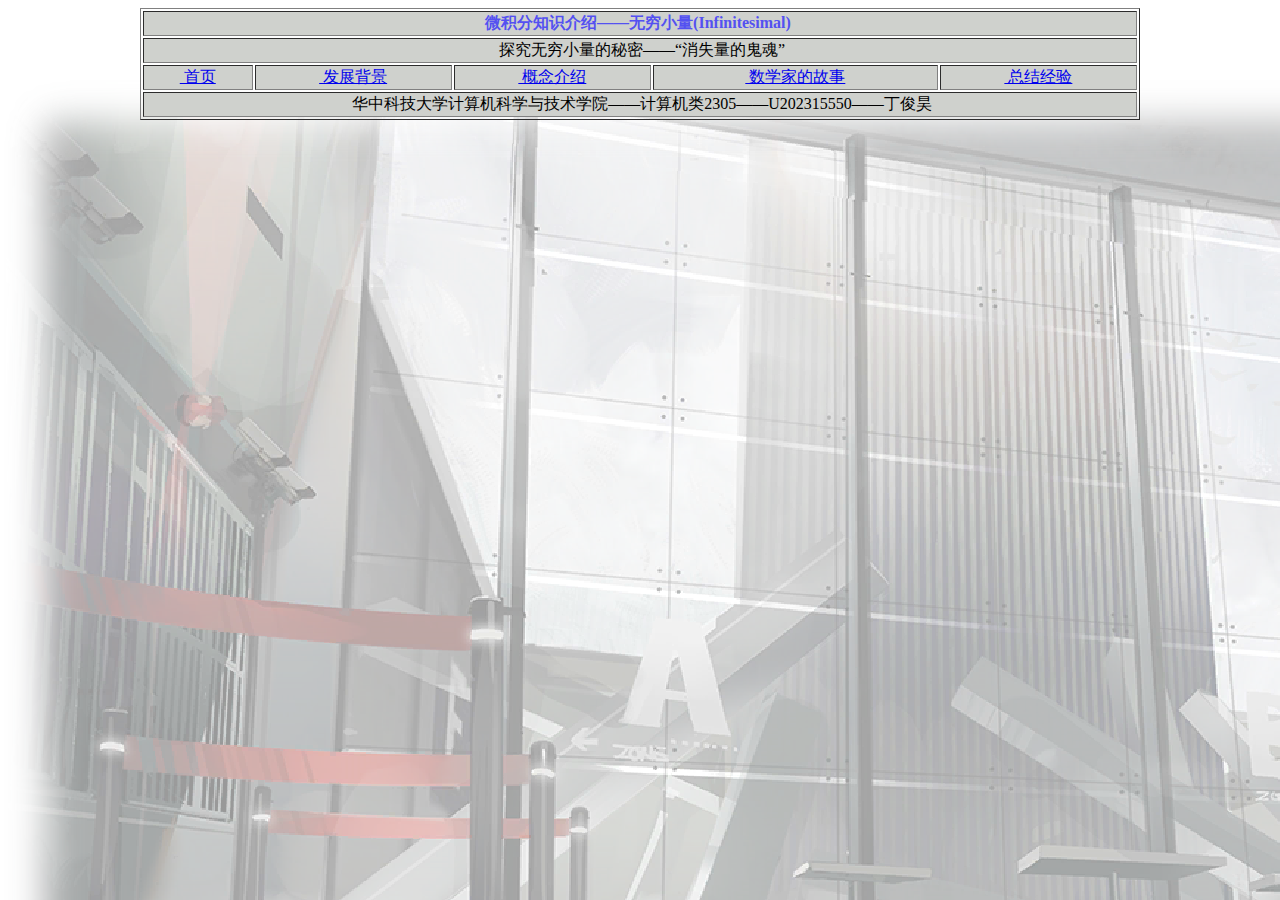
<file: index.html>
<!doctype html>
<html>
<head>
<meta charset="utf-8">
<title>无标题文档</title>
</head>

<body background="Image/Rhine Lab.png">
<table width="1000" border="1" align="center">
  <tbody>
    <tr>
      <th colspan="5" bgcolor="#CFD1CD" scope="col"><span style="color: #5451F1">微积分知识介绍——无穷小量(Infinitesimal)</span>&nbsp;</th>
    </tr>
    <tr>
      <td colspan="5" align="center" bgcolor="#CFD1CD">&nbsp;探究无穷小量的秘密——“消失量的鬼魂”</td>
    </tr>
    <tr>
      <td align="center" bgcolor="#CFD1CD"><a href="index.html"><span style="color: #BD1113"></span>&nbsp;首页</a></td>
      <td align="center" bgcolor="#CFD1CD"><a href="web/1.html">&nbsp;发展背景</a></td>
      <td align="center" bgcolor="#CFD1CD"><a href="web/2.html">&nbsp;概念介绍</a></td>
      <td align="center" bgcolor="#CFD1CD"><a href="web/3.html">&nbsp;数学家的故事</a></td>
      <td align="center" bgcolor="#CFD1CD"><a href="web/4.html">&nbsp;总结经验</a></td>
    </tr>
    <tr>
      <td colspan="5" align="center" bgcolor="#CFD1CD">&nbsp;华中科技大学计算机科学与技术学院——计算机类2305——U202315550——丁俊昊</td>
    </tr>
  </tbody>
</table>
</body>
</html>
</file>
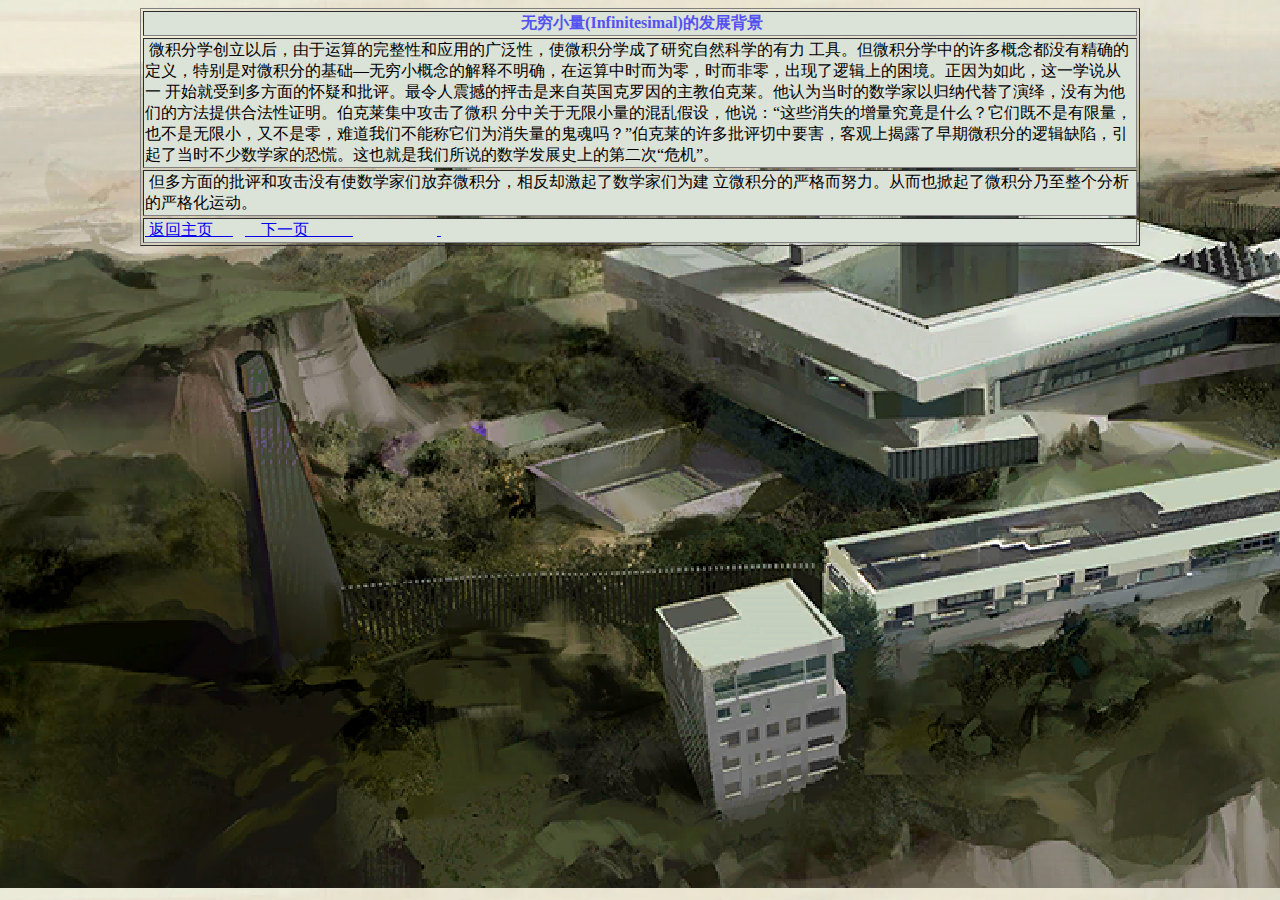
<file: web/1.html>
<!doctype html>
<html>
<head>
<meta charset="utf-8">
<title>无标题文档</title>
</head>

<body background="../Image/Rhine1.png">
<table width="1000" border="1" align="center">
  <tbody>
    <tr>
      <th bgcolor="#DBE2D7" style="color: #5451F1" scope="col">&nbsp;无穷小量(Infinitesimal)的发展背景</th>
    </tr>
    <tr>
      <td bgcolor="#DBE2D7" style="color: #000000">&nbsp;微积分学创立以后，由于运算的完整性和应用的广泛性，使微积分学成了研究自然科学的有力 工具。但微积分学中的许多概念都没有精确的定义，特别是对微积分的基础—无穷小概念的解释不明确，在运算中时而为零，时而非零，出现了逻辑上的困境。正因为如此，这一学说从一 开始就受到多方面的怀疑和批评。最令人震撼的抨击是来自英国克罗因的主教伯克莱。他认为当时的数学家以归纳代替了演绎，没有为他们的方法提供合法性证明。伯克莱集中攻击了微积 分中关于无限小量的混乱假设，他说：“这些消失的增量究竟是什么？它们既不是有限量，也不是无限小，又不是零，难道我们不能称它们为消失量的鬼魂吗？”伯克莱的许多批评切中要害，客观上揭露了早期微积分的逻辑缺陷，引起了当时不少数学家的恐慌。这也就是我们所说的数学发展史上的第二次“危机”。</td>
    </tr>
    <tr>
      <td bgcolor="#DBE2D7" style="color: #000000">&nbsp;但多方面的批评和攻击没有使数学家们放弃微积分，相反却激起了数学家们为建 立微积分的严格而努力。从而也掀起了微积分乃至整个分析的严格化运动。</td>
    </tr>
    <tr>
      <td bgcolor="#DBE2D7"><a href="../index.html">&nbsp;返回主页&nbsp; &nbsp; &nbsp;</a> &nbsp; <a href="2.html">&nbsp; &nbsp; 下一页&nbsp; &nbsp; &nbsp; &nbsp; &nbsp; &nbsp;</a> &nbsp; &nbsp; &nbsp; &nbsp; &nbsp; &nbsp; &nbsp; &nbsp; &nbsp; &nbsp; <a href="2.html">&nbsp;</a></td>
    </tr>
  </tbody>
</table>
</body>
</html>
</file>
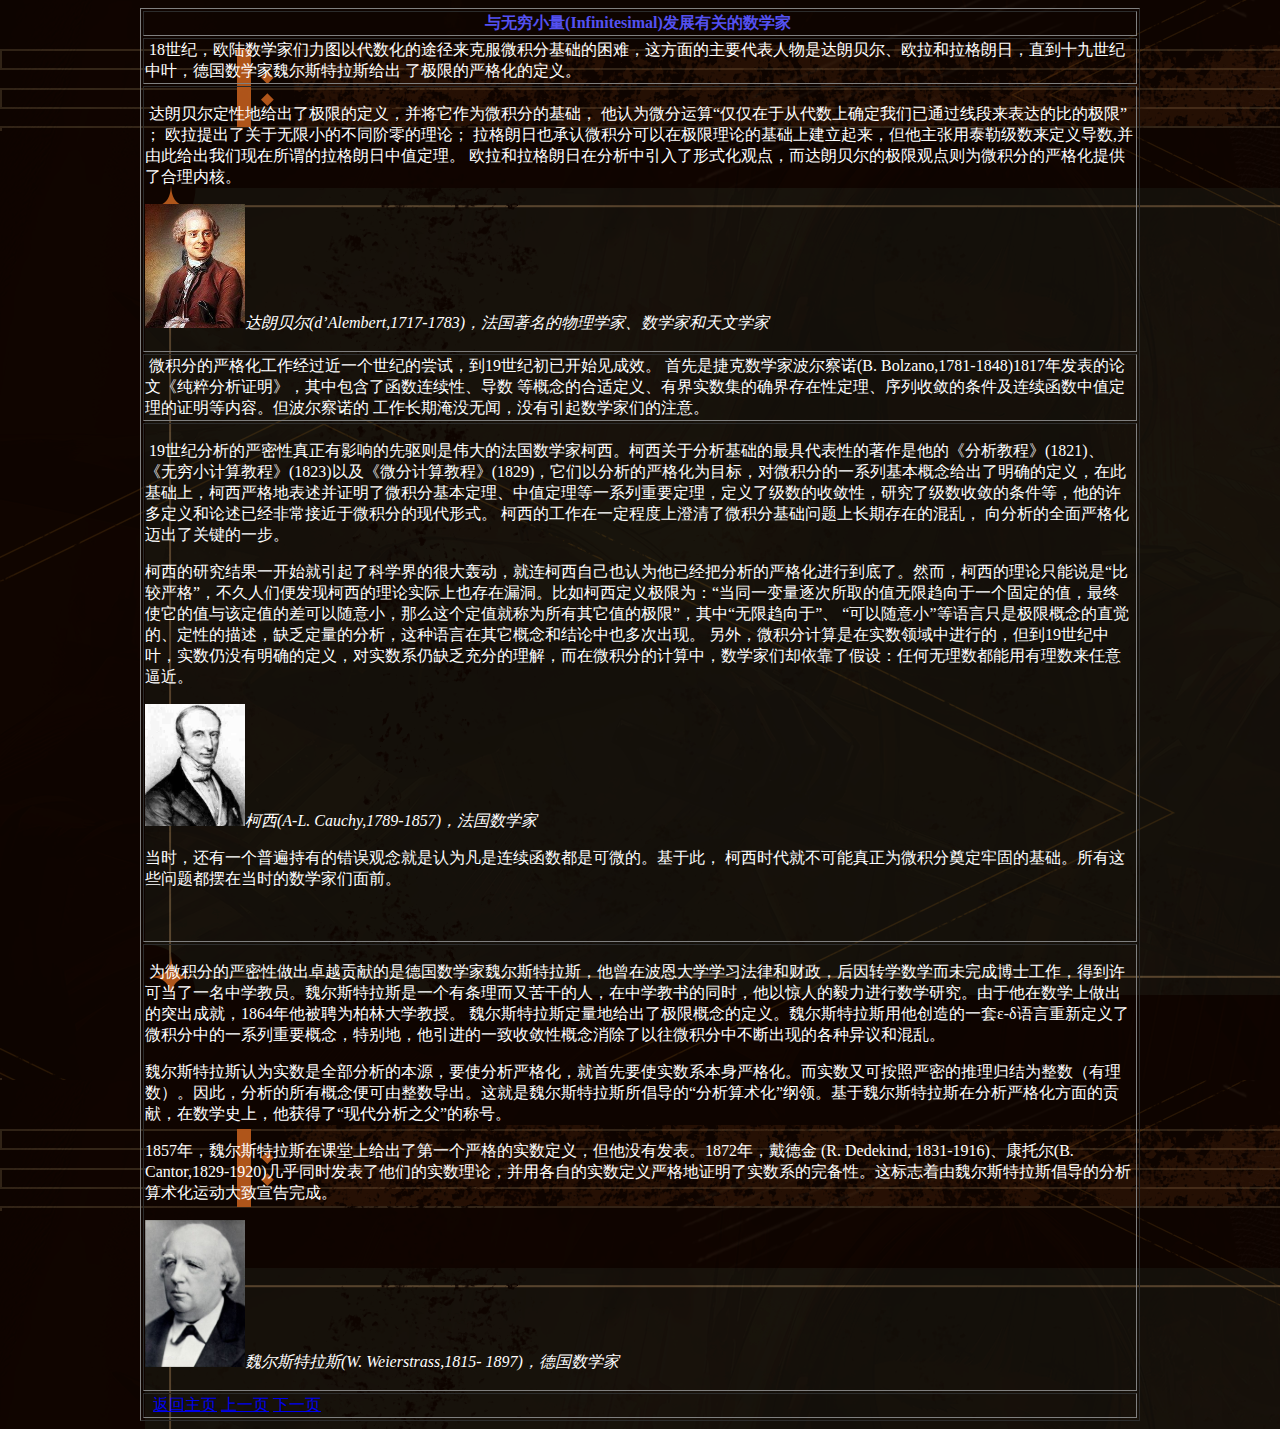
<file: web/3.html>
<!doctype html>
<html>
<head>
<meta charset="utf-8">
<title>无标题文档</title>
</head>

<body background="../Image/ZWILLINGSTÜRME IM HERBST2.png">
<table width="1000" border="1" align="center">
  <tbody>
    <tr>
      <th style="color: #5451F1" scope="col">与无穷小量(Infinitesimal)发展有关的数学家&nbsp;</th>
    </tr>
    <tr>
      <td style="color: #FFFFFF">&nbsp;18世纪，欧陆数学家们力图以代数化的途径来克服微积分基础的困难，这方面的主要代表人物是达朗贝尔、欧拉和拉格朗日，直到十九世纪中叶，德国数学家魏尔斯特拉斯给出 了极限的严格化的定义。</td>
    </tr>
    <tr>
      <td><p style="color: #FFFFFF">&nbsp;达朗贝尔定性地给出了极限的定义，并将它作为微积分的基础， 他认为微分运算“仅仅在于从代数上确定我们已通过线段来表达的比的极限” ； 欧拉提出了关于无限小的不同阶零的理论； 拉格朗日也承认微积分可以在极限理论的基础上建立起来，但他主张用泰勒级数来定义导数,并由此给出我们现在所谓的拉格朗日中值定理。 欧拉和拉格朗日在分析中引入了形式化观点，而达朗贝尔的极限观点则为微积分的严格化提供了合理内核。</p>
      <p><img src="../Image/达朗贝尔.jpg" width="100" height="124" alt=""/><em style="color: #FFFFFF">达朗贝尔(d’Alembert,1717-1783)，法国著名的物理学家、数学家和天文学家</em></p></td>
    </tr>
    <tr>
      <td style="color: #FFFFFF">&nbsp;微积分的严格化工作经过近一个世纪的尝试，到19世纪初已开始见成效。 首先是捷克数学家波尔察诺(B. Bolzano,1781-1848)1817年发表的论文《纯粹分析证明》，其中包含了函数连续性、导数 等概念的合适定义、有界实数集的确界存在性定理、序列收敛的条件及连续函数中值定理的证明等内容。但波尔察诺的 工作长期淹没无闻，没有引起数学家们的注意。</td>
    </tr>
    <tr>
      <td><p style="color: #FFFFFF">&nbsp;19世纪分析的严密性真正有影响的先驱则是伟大的法国数学家柯西。柯西关于分析基础的最具代表性的著作是他的《分析教程》(1821)、《无穷小计算教程》(1823)以及《微分计算教程》(1829)，它们以分析的严格化为目标，对微积分的一系列基本概念给出了明确的定义，在此基础上，柯西严格地表述并证明了微积分基本定理、中值定理等一系列重要定理，定义了级数的收敛性，研究了级数收敛的条件等，他的许多定义和论述已经非常接近于微积分的现代形式。 柯西的工作在一定程度上澄清了微积分基础问题上长期存在的混乱， 向分析的全面严格化迈出了关键的一步。</p>
        <p style="color: #FFFFFF">柯西的研究结果一开始就引起了科学界的很大轰动，就连柯西自己也认为他已经把分析的严格化进行到底了。然而，柯西的理论只能说是“比较严格”，不久人们便发现柯西的理论实际上也存在漏洞。比如柯西定义极限为：“当同一变量逐次所取的值无限趋向于一个固定的值，最终使它的值与该定值的差可以随意小，那么这个定值就称为所有其它值的极限”，其中“无限趋向于”、 “可以随意小”等语言只是极限概念的直觉的、定性的描述，缺乏定量的分析，这种语言在其它概念和结论中也多次出现。 另外，微积分计算是在实数领域中进行的，但到19世纪中叶，实数仍没有明确的定义，对实数系仍缺乏充分的理解，而在微积分的计算中，数学家们却依靠了假设：任何无理数都能用有理数来任意逼近。</p>
        <p><img src="../Image/柯西.jpg" width="100" height="122" alt=""><em style="color: #FFFFFF">柯西(A-L. Cauchy,1789-1857)，法国数学家</em></p>
        <p style="color: #FFFFFF">当时，还有一个普遍持有的错误观念就是认为凡是连续函数都是可微的。基于此， 柯西时代就不可能真正为微积分奠定牢固的基础。所有这些问题都摆在当时的数学家们面前。 </p>
<p>&nbsp;</p></td>
    </tr>
    <tr>
      <td><p style="color: #FFFFFF">&nbsp;为微积分的严密性做出卓越贡献的是德国数学家魏尔斯特拉斯，他曾在波恩大学学习法律和财政，后因转学数学而未完成博士工作，得到许可当了一名中学教员。魏尔斯特拉斯是一个有条理而又苦干的人，在中学教书的同时，他以惊人的毅力进行数学研究。由于他在数学上做出的突出成就，1864年他被聘为柏林大学教授。 魏尔斯特拉斯定量地给出了极限概念的定义。魏尔斯特拉斯用他创造的一套ε-δ语言重新定义了微积分中的一系列重要概念，特别地，他引进的一致收敛性概念消除了以往微积分中不断出现的各种异议和混乱。</p>
        <p style="color: #FFFFFF">魏尔斯特拉斯认为实数是全部分析的本源，要使分析严格化，就首先要使实数系本身严格化。而实数又可按照严密的推理归结为整数（有理数）。因此，分析的所有概念便可由整数导出。这就是魏尔斯特拉斯所倡导的“分析算术化”纲领。基于魏尔斯特拉斯在分析严格化方面的贡献，在数学史上，他获得了“现代分析之父”的称号。</p>
        <p style="color: #FFFFFF">1857年，魏尔斯特拉斯在课堂上给出了第一个严格的实数定义，但他没有发表。1872年，戴德金 (R. Dedekind, 1831-1916)、康托尔(B. Cantor,1829-1920)几乎同时发表了他们的实数理论，并用各自的实数定义严格地证明了实数系的完备性。这标志着由魏尔斯特拉斯倡导的分析算术化运动大致宣告完成。&nbsp;</p>
      <p><img src="../Image/魏尔斯特拉斯.jpg" width="100" height="147" alt=""/><em style="color: #FFFFFF">魏尔斯特拉斯(W. Weierstrass,1815- 1897)，德国数学家</em></p></td>
    </tr>
    <tr>
      <td>&nbsp; <span style="color: #FFFFFF"><a href="../index.html">返回主页</a> <a href="2.html">上一页</a> <a href="4.html">下一页</a></span></td>
    </tr>
  </tbody>
</table>
</body>
</html>
</file>
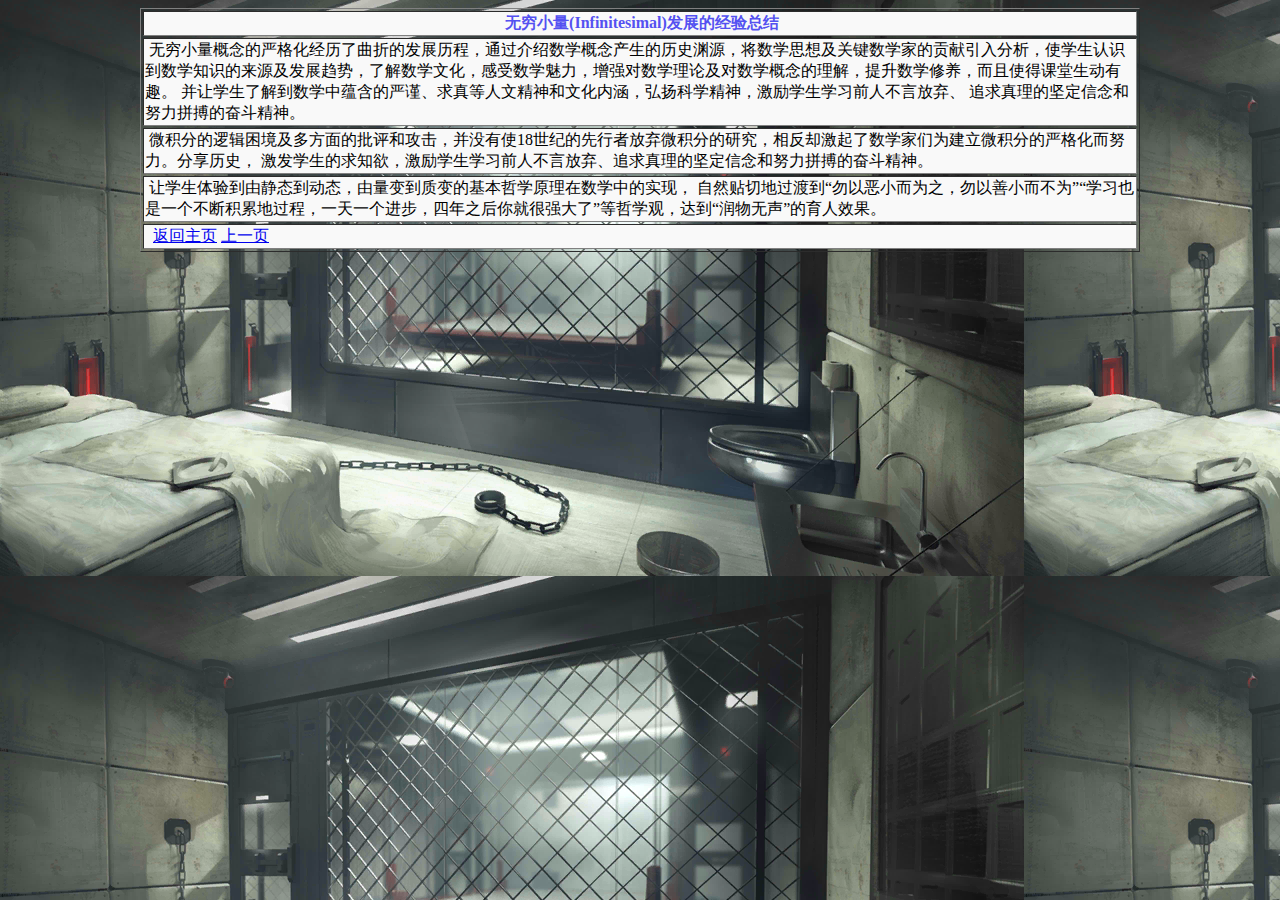
<file: web/4.html>
<!doctype html>
<html>
<head>
<meta charset="utf-8">
<title>无标题文档</title>
</head>

<body background="../Image/Rhine2.png">
<table width="1000" border="1" align="center">
  <tbody>
    <tr>
      <th bgcolor="#F9F9F9" style="color: #5451F1" scope="col">&nbsp;无穷小量(Infinitesimal)发展的经验总结</th>
    </tr>
    <tr>
      <td bgcolor="#F9F9F9">&nbsp;无穷小量概念的严格化经历了曲折的发展历程，通过介绍数学概念产生的历史渊源，将数学思想及关键数学家的贡献引入分析，使学生认识到数学知识的来源及发展趋势，了解数学文化，感受数学魅力，增强对数学理论及对数学概念的理解，提升数学修养，而且使得课堂生动有趣。 并让学生了解到数学中蕴含的严谨、求真等人文精神和文化内涵，弘扬科学精神，激励学生学习前人不言放弃、 追求真理的坚定信念和努力拼搏的奋斗精神。</td>
    </tr>
    <tr>
      <td bgcolor="#F9F9F9">&nbsp;微积分的逻辑困境及多方面的批评和攻击，并没有使18世纪的先行者放弃微积分的研究，相反却激起了数学家们为建立微积分的严格化而努力。分享历史， 激发学生的求知欲，激励学生学习前人不言放弃、追求真理的坚定信念和努力拼搏的奋斗精神。</td>
    </tr>
    <tr>
      <td bgcolor="#F9F9F9">&nbsp;让学生体验到由静态到动态，由量变到质变的基本哲学原理在数学中的实现， 自然贴切地过渡到“勿以恶小而为之，勿以善小而不为”“学习也是一个不断积累地过程，一天一个进步，四年之后你就很强大了”等哲学观，达到“润物无声”的育人效果。</td>
    </tr>
    <tr>
      <td bgcolor="#F9F9F9">&nbsp; <a href="../index.html">返回主页</a> <a href="3.html">上一页</a></td>
    </tr>
  </tbody>
</table>
</body>
</html>
</file>
